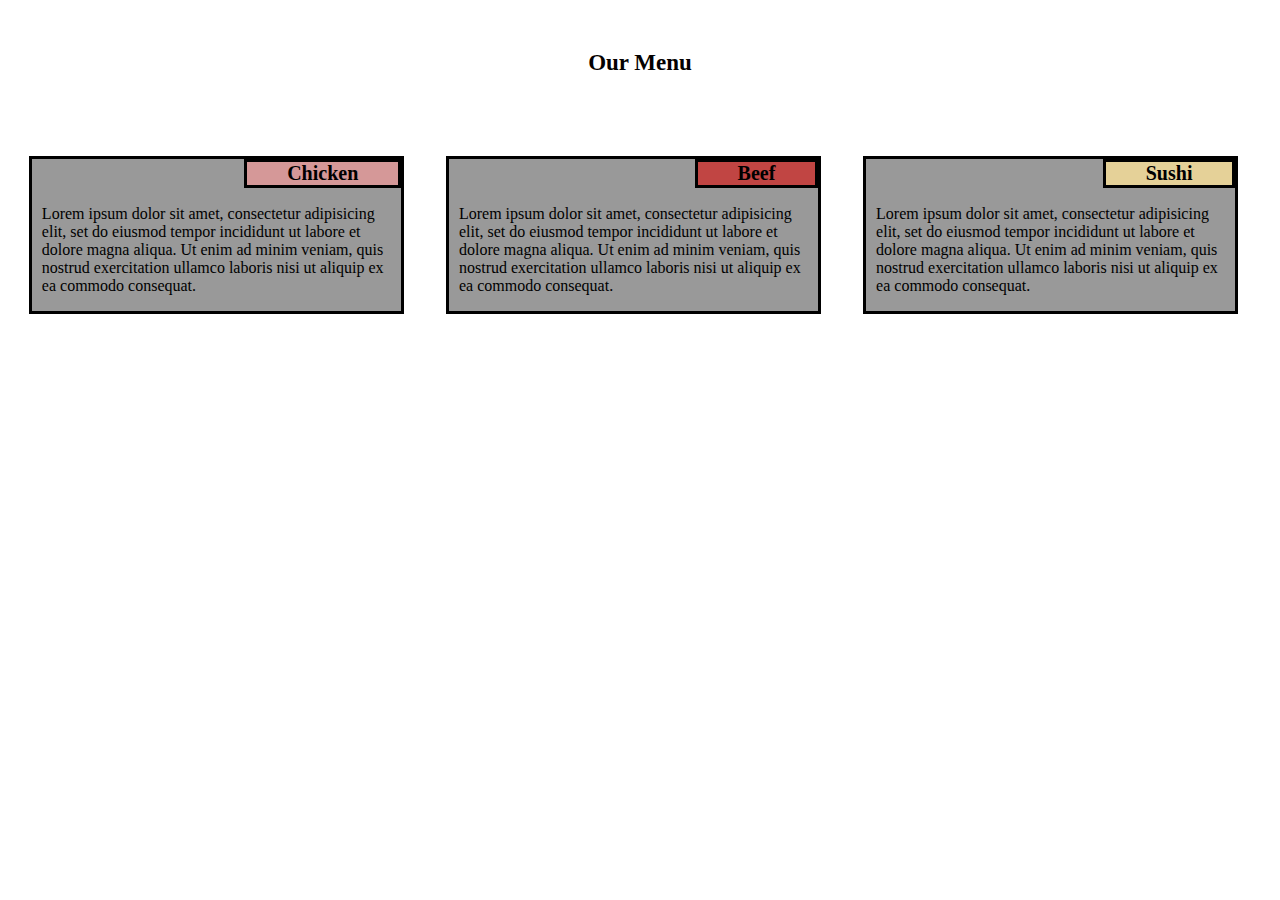
<file: index.html>
<!DOCTYPE html>
<html>
<head>
	<meta charset="utf-8">
	<meta name="viewport" content="width=device-width, initial-scale=1">
	<link rel="stylesheet" type="text/css" href="CSS.css">
	<title>Assignement Solution for Module 2</title>
</head>
<body>
	<h1>Our Menu</h1>
	<section class="col-lg-4 col-md-6 section1">
		<div>
			<h2 id="chicken">Chicken</h2>
			<p>Lorem ipsum dolor sit amet, consectetur adipisicing elit, set do eiusmod tempor incididunt ut labore et dolore magna aliqua. Ut enim ad minim veniam, quis nostrud exercitation ullamco laboris nisi ut aliquip ex ea commodo consequat.</p>
			</div>
	</section>

	<section class="col-lg-4 col-md-6 section2">
		<div>
			<h2 id="beef">Beef</h2>
			<p>Lorem ipsum dolor sit amet, consectetur adipisicing elit, set do eiusmod tempor incididunt ut labore et dolore magna aliqua. Ut enim ad minim veniam, quis nostrud exercitation ullamco laboris nisi ut aliquip ex ea commodo consequat.</p>
			</div>
	</section>

	<section class="col-lg-4 col-md-12">
		<div class="section3">
			<h2 id="sushi">Sushi</h2>
			<p>Lorem ipsum dolor sit amet, consectetur adipisicing elit, set do eiusmod tempor incididunt ut labore et dolore magna aliqua. Ut enim ad minim veniam, quis nostrud exercitation ullamco laboris nisi ut aliquip ex ea commodo consequat.</p>
			</div>
	</section>
</body>
</html>
</file>
<file: CSS.css>
h1{
	text-align: center;
	margin-bottom: 80px;
	font-family: cursive;
	font-size: 23px;
	margin-top: 50px;
	color: #040100;
}

/*body {
	margin: 0;
	padding: 0;
}*/

* {
	box-sizing: border-box;
}


#chicken {
	float: right;
	border: 3px solid black;
	margin: 0px;
	background-color: #D59898;
}

p {
	padding-top: 30px;
	padding-left: 10px;
}

#beef {
	float: right;
	border: 3px solid black;
	margin: 0px;
	background-color: #C14543;
}


#sushi {
	float: right;
	border: 3px solid black;
	margin: 0px;
	background-color: #E5D198;
}

h2 {
	padding-left: 40px;
	padding-right: 40px;
	font-size: 20px;
}


div {
		border: 3px solid black;
		background-color: #999999;
		width: 90%;
		height: 100%;
		margin-right: auto;
		    margin-left: auto;
		font-family: Helvetica;
		color: black;
		margin-bottom: 15px;
		/*position: relative;*/
		font-family: cursive;
	}



	@media (min-width: 992px) {
		.col-lg-1, .col-lg-2, .col-lg-3, .col-lg-4, .col-lg-5, .col-lg-6, .col-lg-7, .col-lg-8, .col-lg-9, .col-lg-10, .col-lg-11, .col-lg-12 {
			float: left;
		}

		.col-lg-1 {
			width: 8.33%;
		}

		.col-lg-2 {
			width: 16.66%;
		}

		.col-lg-3 {
			width: 25%;
		}

		.col-lg-4 {
			width: 33%;
			height: 100%;
		}

		.col-lg-5 {
			width: 41.66%;
		}

		.col-lg-6 {
			width: 50%;
		}

		.col-lg-7 {
			width: 58.33%;
		}

		.col-lg-8 {
			width: 66.66%;
		}

		.col-lg-9 {
			width: 74.99%;
		}

		.col-lg-10 {
			width: 83.33%;
		}

		.col-lg-11 {
			width: 91.66%;
		}

		.col-lg-12 {
			width: 100%;
		}
	}

	@media (min-width: 768px) and (max-width: 991px){
		.col-md-1, .col-md-2, .col-md-3, .col-md-4, .col-md-5, .col-md-6, .col-md-7, .col-md-8, .col-md-9, .col-md-10, .col-md-11, .col-md-12 {
			float: left;
		}

		.col-md-1 {
			width: 8.33%;
		}

		.col-md-2 {
			width: 16.66%;
		}

		.col-md-3 {
			width: 25%;
		}

		.col-md-4 {
			width: 33%;
		}

		.col-md-5 {
			width: 41.66%;
		}

		.col-md-6 {
			width: 50%;
			height: 100%;
		}

		.col-md-7 {
			width: 58.33%;
		}

		.col-md-8 {
			width: 66.66%;
		}

		.col-md-9 {
			width: 74.99%;
		}

		.col-md-10 {
			width: 83.33%;
		}

		.col-md-11 {
			width: 91.66%;
		}

		.col-md-12 {
			width: 105.6%;
			height: 100%;
		}

		.section3{
		margin-left: 20px;
		margin-right: auto;
	}

}


@media (max-width: 767px) {

	.section3{
		margin-left: auto;
		margin-right: auto;
	}
		
	}
</file>
